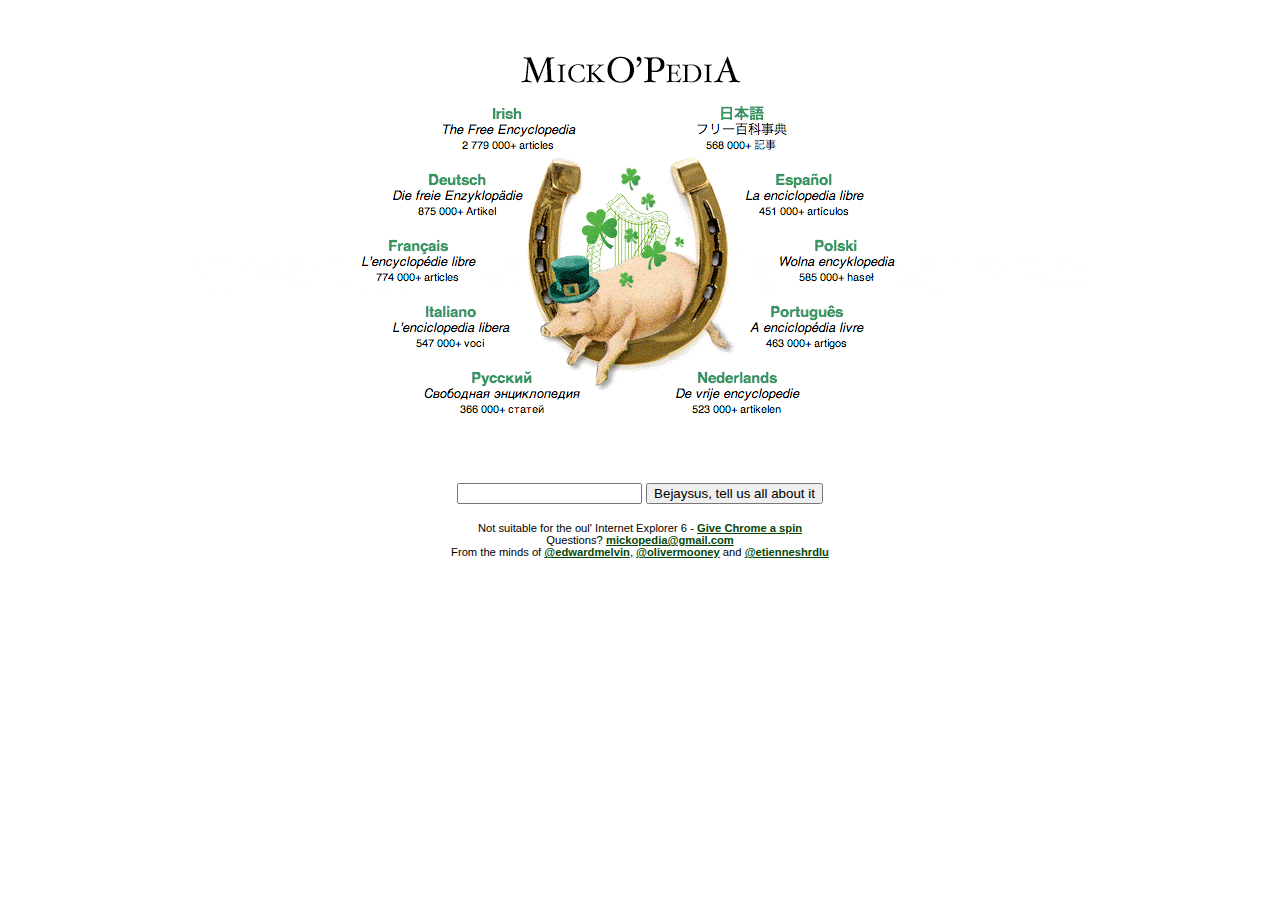
<file: resources/public/index.html>
<!DOCTYPE HTML PUBLIC "-//W3C//DTD HTML 4.01//EN""http://www.w3.org/TR/html4/strict.dtd">
<html xmlns="http://www.w3.org/1999/xhtml" xml:lang="en" lang="en">
    <head>
	      <title>Mick O'Pedia: Bejaysis, ye can look up all kinds o' shite now</title>
        <style type="text/css">
         <!--
         .style1 {font-family: Arial, Helvetica, sans-serif}
         .style5 {font-size: 70%}
         a:link {font-weight: bold; color: #054606;}
         a:visited {font-weight: bold; color: #ffae00;}
         a:hover {font-weight: bold; color: #07bb0b;}
         -->
        </style>
    </head>
    <body><div id="logo" align=center>
			  <p style="text-align: center;"><img src="mick.gif" alt="Mick O'Pedia, The Irish Encyclopedia" align="middle"><br>
				    <form name="input" action="mickify" method="get">
					      <input type="text" name="topic">
					      <input type="submit" value="Bejaysus, tell us all about it">
				    </form>
            <br>
            <span class="style1">
				    </span></div>
            <div align="center" class="tjContent2 style5"><span class="style1">Not suitable for the oul' Internet Explorer 6 - <span class="tjemphasis style1"><a href="http://www.google.com/chrome">Give Chrome a spin</a></span><br>Questions?</span><span class="tjemphasis style1"> <a  href="mailto:mickopedia@gmail.com">mickopedia@gmail.com</a></span></div>

            <div align="center" class="tjContent2 style5"><span class="style1">From the minds of <span class="tjemphasis style1"><a href = "http://twitter.com/edwardmelvin">@edwardmelvin</a></span>, <span class="tjemphasis style1"><a href = "http://twitter.com/olivermooney">@olivermooney</a></span> and <span class="tjemphasis style1"><a href = "http://twitter.com/etienneshrdlu">@etienneshrdlu</a></span></span></div>


            <!-- Start of StatCounter Code -->

            <script type="text/javascript">

             var sc_project=4571761;

             var sc_invisible=1;

             var sc_partition=56;

             var sc_click_stat=1;

             var sc_security="dc3c3503";

            </script>



            <script type="text/javascript"

                    src="http://www.statcounter.com/counter/counter.js"></script><noscript><div

                                                                                               class="statcounter"><a title="joomla 1.5 statistics"

                                                                                                                      href="http://www.statcounter.com/joomla/"

                                                                                                                      target="_blank"><img class="statcounter"

                                                                                                                                           src="http://c.statcounter.com/4571761/0/dc3c3503/1/"

                                                                                                                                           alt="joomla 1.5 statistics" ></a></div></noscript>

            <!-- End of StatCounter Code -->
    </body>
</html>
</file>
